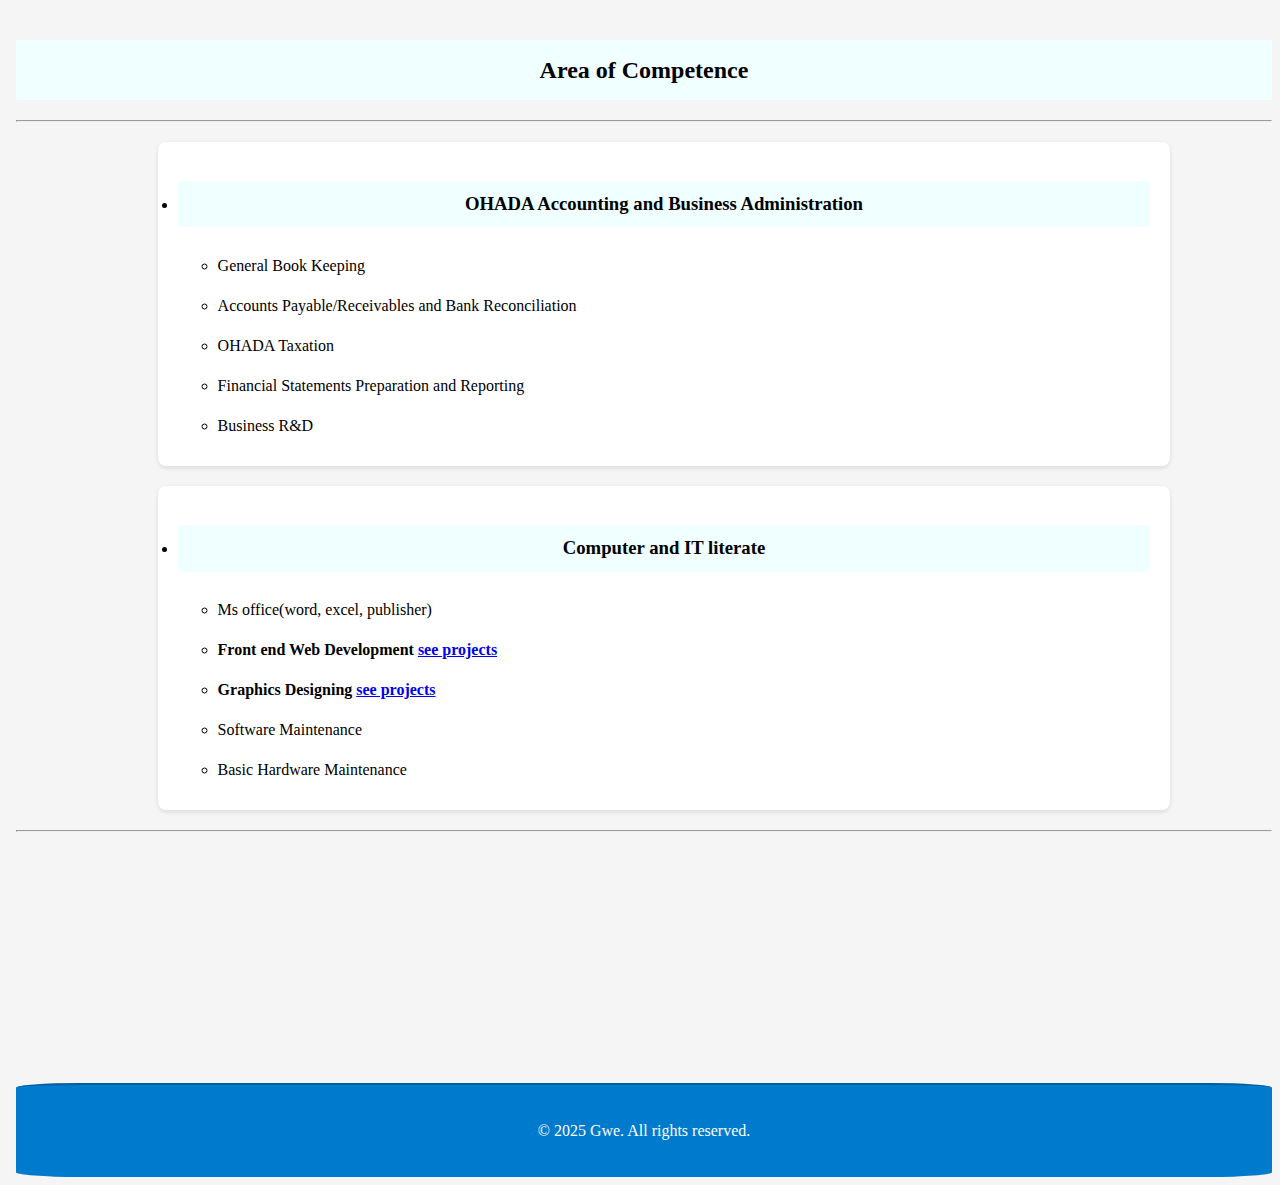
<file: public/competences-abilities.html>
<!DOCTYPE html>
<html lang="en">
<head>
    <meta charset="UTF-8">
    <meta name="viewport" content="width=device-width, initial-scale=1.0">
    <title>Gwe S. Competences-Abilities</title>
    <link rel="stylesheet" href="/style.css">
    <style>
        body{
            line-height: 2.5;
        }
        h2,h3{
            text-align: center;
            background-color: azure;
        }
        strong{
            background-color: aqua;
        }
    </style>
</head>
<body>
    <h2>Area of Competence</h2> <hr>
    
    <ul>
        <div class="container"><li><h3>OHADA Accounting and Business Administration</h3>
            <ul>
                <li>General Book Keeping</li>
                <li>Accounts Payable/Receivables and Bank Reconciliation</li>
                <li> OHADA Taxation</li>
                <li>Financial Statements Preparation and Reporting</li>
                <li>Business R&D</li>
            
            </ul></li>
            </div>
<div class="container">
    <li><h3>Computer and IT literate</h3><ul>
        <li>Ms office(word, excel, publisher)</li>
       <strong><li>Front end Web Development <a href="./wsite.html"> see projects</a></li></strong> 
        <strong><li>Graphics Designing <a href="./Graphics.html"> see projects</a></li></strong>
        <li>Software Maintenance</li>
        <li>Basic Hardware Maintenance</li>
            </ul>
        </li>
</div>

    
</ul>
<hr>

</body>
<footer>
    <p>&copy; 2025 Gwe. All rights reserved.</p>
</footer>

</html>
</file>
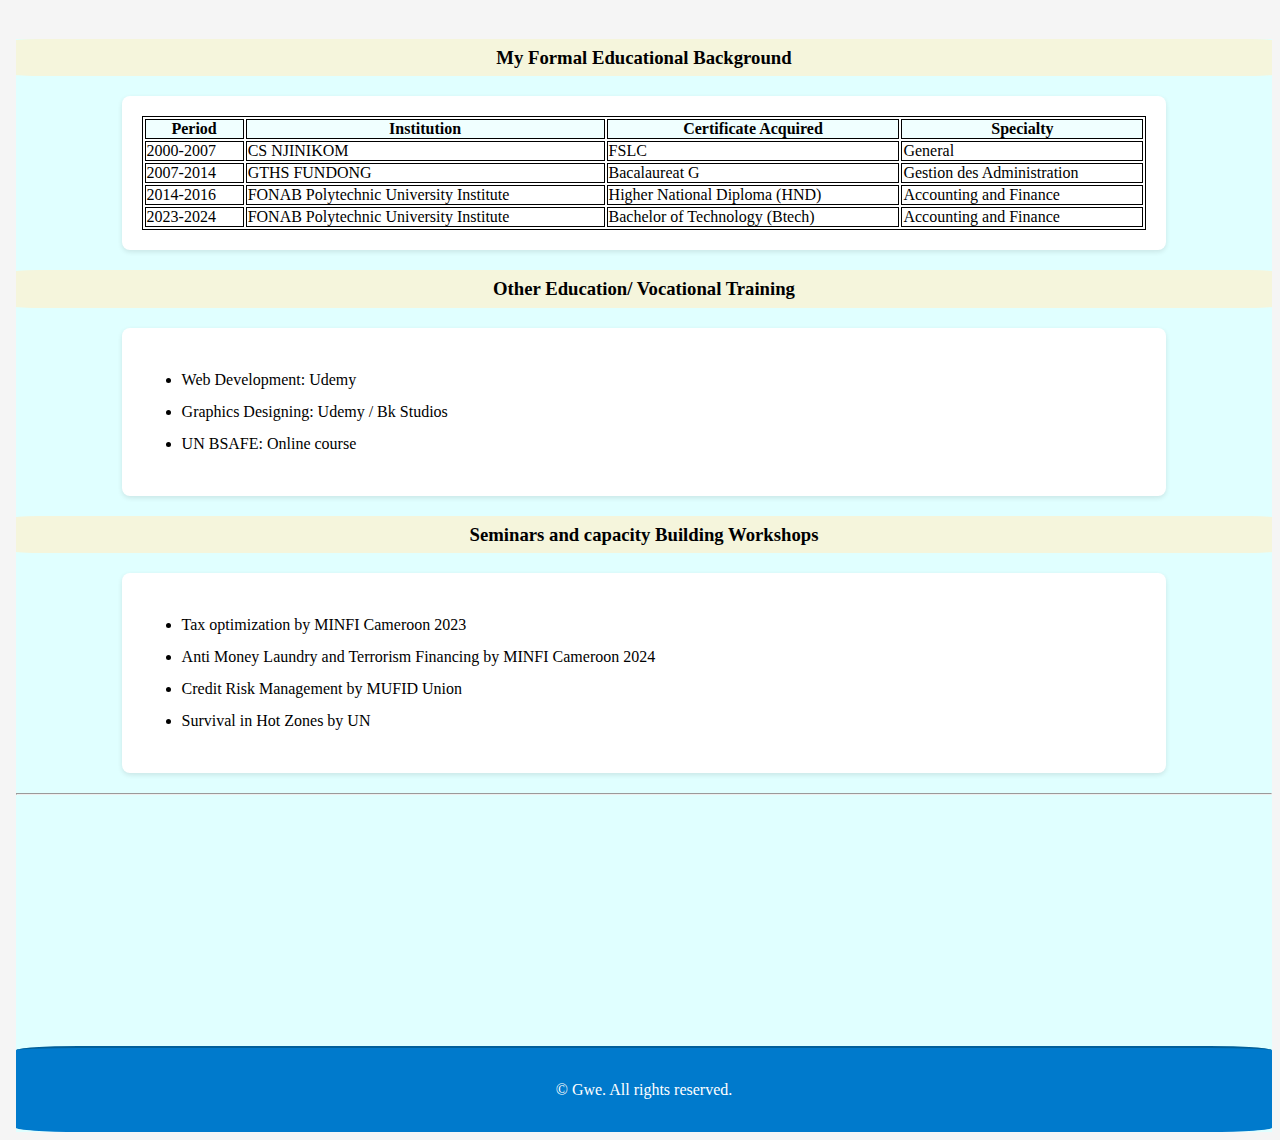
<file: public/education.html>
<!DOCTYPE html>
<html lang="en">
<head>
    <meta charset="UTF-8">
    <meta name="viewport" content="width=device-width, initial-scale=1.0">
    <title> Gwe S. Education</title>
    <style>
        table, th, td {
          border: 0.1px solid black;
        }
         body{
          line-height: 2;
          padding: auto;
          background-color: lightcyan;
         }
         table{
          line-height: 1;
         }
         h3{
          background-color: beige;
          border-radius: 3%;
          text-align: center;
         }
        </style>
          <link rel="stylesheet" href="/style.css">
</head>


<body>
   <h3>My Formal Educational Background</h3>
   <div class="container">
    <table style="width:100%">
        <tr>
          <th>Period</th>
          <th>Institution</th>
          <th>Certificate Acquired</th>
          <th>Specialty</th>
        </tr>
        <tr>
          <td>2000-2007</td>
          <td>CS NJINIKOM</td>
          <td>FSLC</td>
          <td>General</td>
        </tr>
        <tr>
          <td>2007-2014</td>
          <td>GTHS FUNDONG</td>
          <td>Bacalaureat G</td>
          <td>Gestion des Administration</td>
        </tr>
        <tr>
            <td>2014-2016</td>
            <td>FONAB Polytechnic  University Institute</td>
            <td>Higher National Diploma (HND)</td>
            <td>Accounting and Finance</td>


        </tr>
        <tr>
            <td>2023-2024</td>
            <td>FONAB Polytechnic University Institute</td>
            <td>Bachelor of Technology (Btech)</td>
            <td>Accounting and Finance</td>
        </tr>
      </table>
    </div>

      <h3>Other Education/ Vocational Training</h3>
      <div class="container">
      <ul>
        <li>Web Development: Udemy</li>
        <li>Graphics Designing: Udemy / Bk Studios</li>
        <li>UN BSAFE: Online course</li>
      </ul>
    </div>

      <h3>Seminars and capacity Building Workshops</h3>
      <div class="container">

      <ul>
        <li>Tax optimization by MINFI Cameroon 2023</li>
        <li>Anti Money Laundry and Terrorism Financing by MINFI Cameroon 2024  </li>
        <li>Credit Risk Management by MUFID Union</li>
        <li>Survival in Hot Zones by UN</li>
      </ul>
    </div>

      <hr>

       
</body>
<footer>
  <p>&copy; Gwe. All rights reserved.</p>
</footer>

</html>
</file>
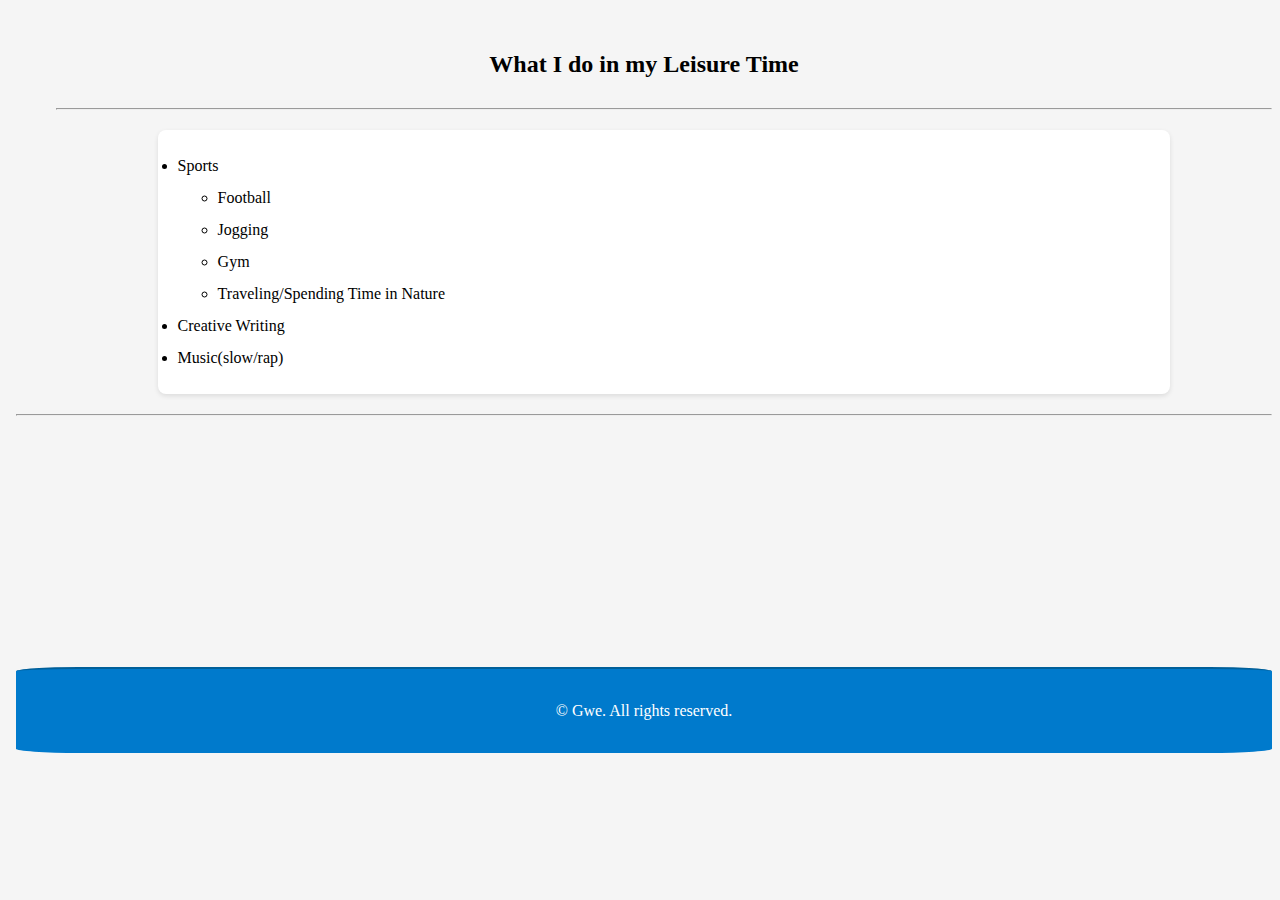
<file: public/hobbies.html>
<!DOCTYPE html>
<html lang="en">
<head>
    <meta charset="UTF-8">
    <meta name="viewport" content="width=device-width, initial-scale=1.0">
    <title> Gwe S. Hobbies</title>
    <link rel="stylesheet" href="/style.css">
    <style>
        h2{
            text-align: center;
        }
        body{
            line-height: 2;
            
        }
    </style>
</head>
<body >
    <h2>What I do in my Leisure Time</h2> <ul> <hr>
        <div class="container">
        <li>Sports
            <ul>
                <li>Football</li>
                <li>Jogging</li>
                <li>Gym</li>
                <li>Traveling/Spending Time in Nature</li>
            </ul>
            
        </li>
        <li>Creative Writing</li>
        <li>Music(slow/rap)</li>
    </ul>
</div>
<hr>
</body>
<footer>
    <p>&copy; Gwe. All rights reserved.</p>
  </footer>
  
</html>
</file>
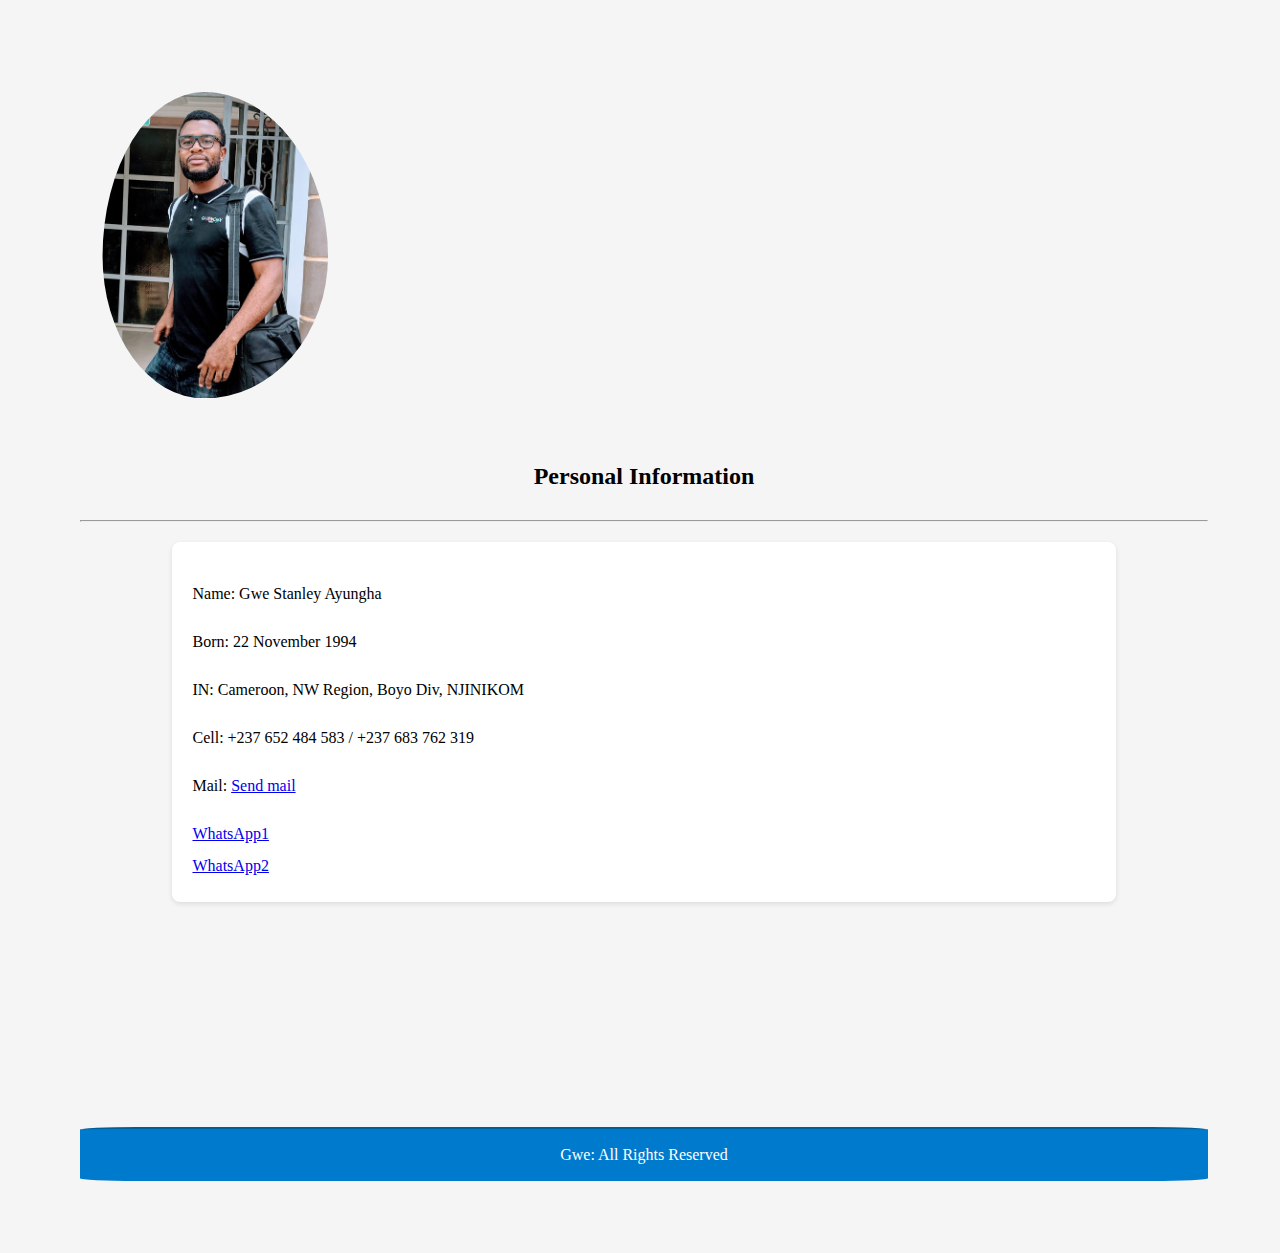
<file: public/personal.html>
<!DOCTYPE html>
<html lang="en">
<head>
    <meta charset="UTF-8">
    <meta name="viewport" content="width=device-width, initial-scale=1.0">
    <title> Gwe S. About/Contact</title>
    <link rel="stylesheet" href="/style.css">
    <style>
        h2{
            text-align: center;
        }
        body{ 
            padding: 5%;
            line-height: 2;
            text-decoration: solid;
        }
        img{
            height: 20%;
            width: 20%;
            border-radius: 50%;
            align-items:center ;
            padding-left: 2%;
            padding-bottom:2%;
        }
    </style>
</head>
<body>
   
    <img src="./Graphics/founder.jpg" alt="">
        <h2>Personal Information</h2> <hr>
   <div class="container">
    <p>Name: Gwe Stanley Ayungha</p>

    <p>Born: 22 November 1994</p>
    <p>IN: Cameroon, NW Region, Boyo Div, NJINIKOM</p>
    <p>Cell: +237 652 484 583 / +237 683 762 319</p>
    <p>Mail: <a href="mailto:gwework94@gmail.com">Send mail</a></p>
    <a href="https://wa.me/652484583?text=Hello!" target="_blank">WhatsApp1</a><br>
    <a href="https://wa.me/683762319?text=Hello!" target="_blank">WhatsApp2</a>

</div>
</body>
<footer>
Gwe: All Rights Reserved
</footer>

</html>
</file>
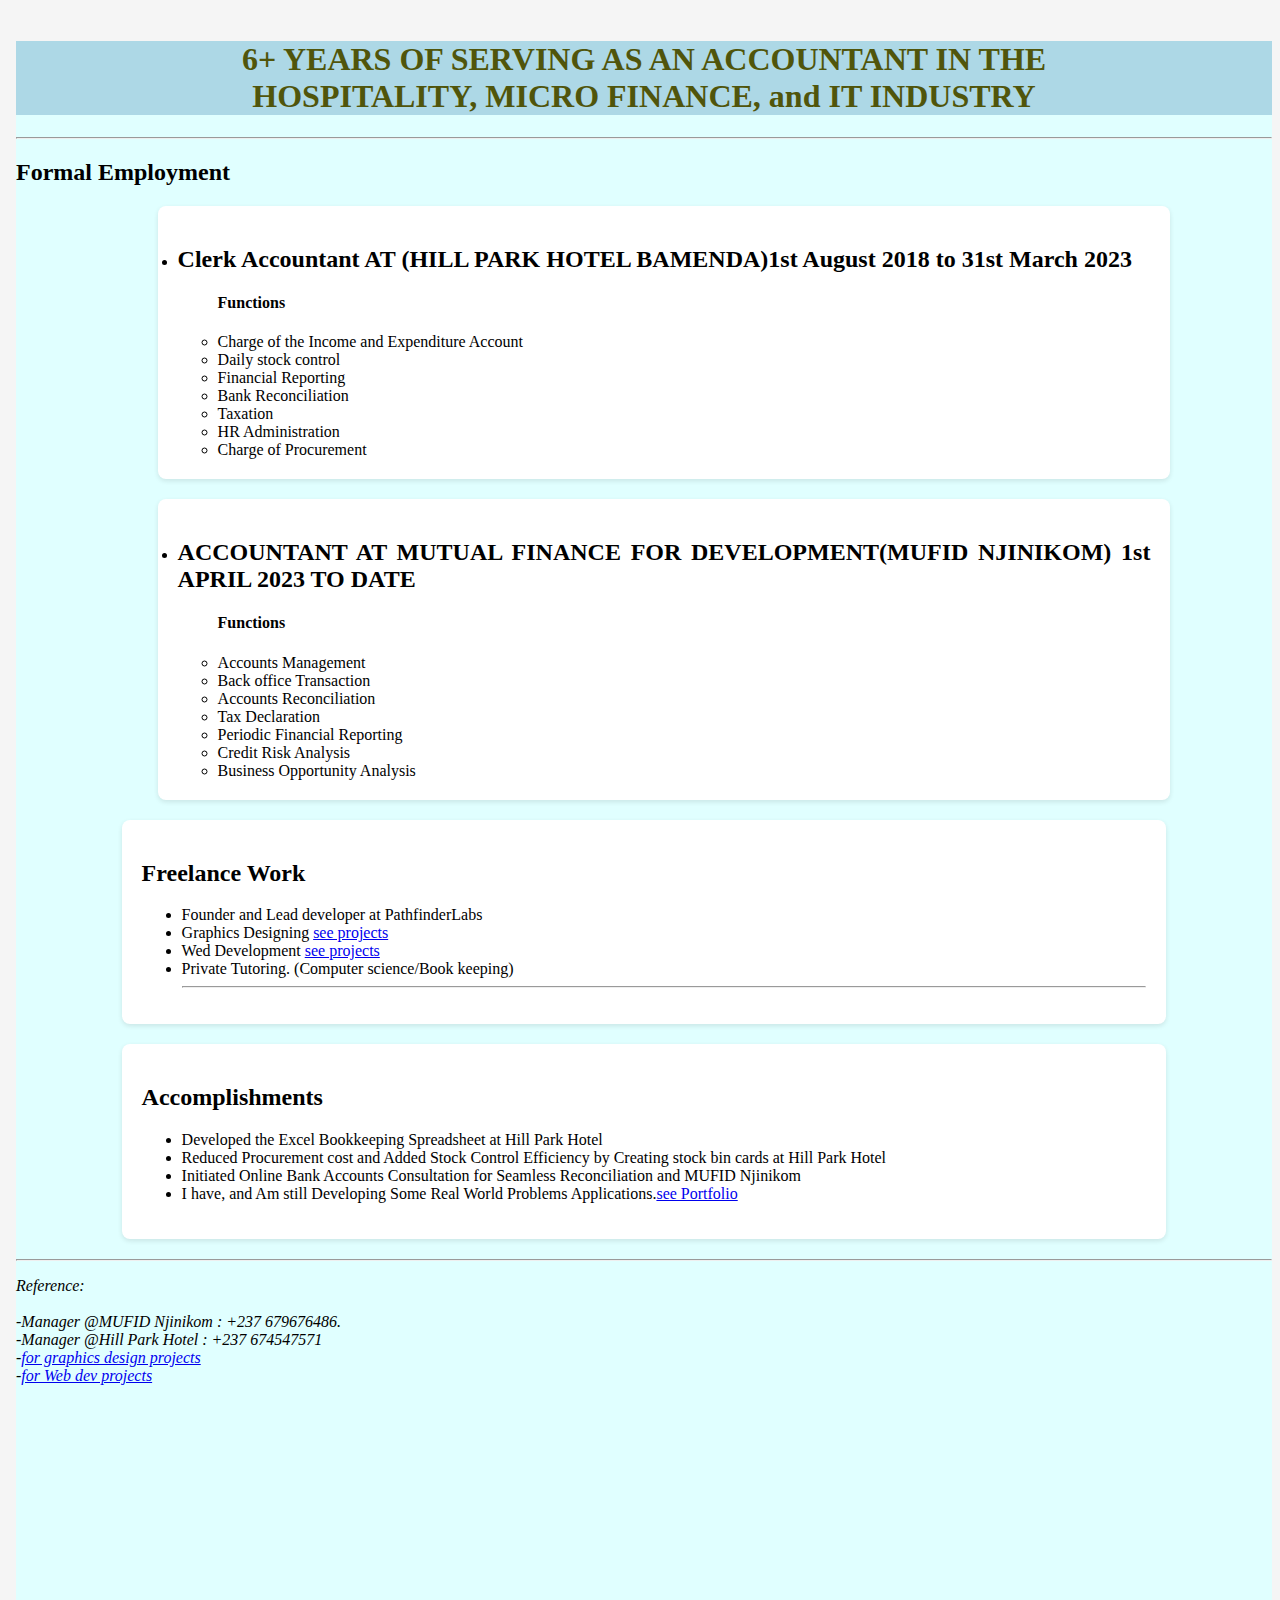
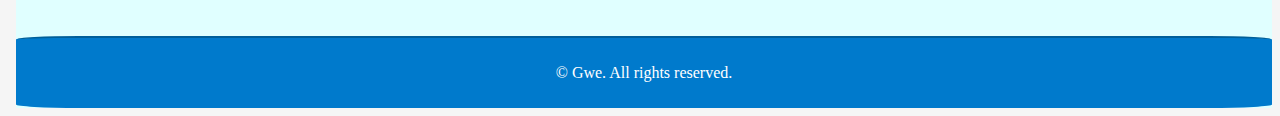
<file: public/work experience.html>
<!DOCTYPE html>
<html lang="en">
<head>
    <meta charset="UTF-8">
    <meta name="viewport" content="width=device-width, initial-scale=1.0">
    <title>Gwe S. Work Experience</title>
    <link rel="stylesheet" href="/style.css">
    <style>
body{
    background-color:lightcyan;
}

    </style>
</head>
<body>
    <H1>6+ YEARS OF SERVING AS AN ACCOUNTANT IN THE <br>
         HOSPITALITY, MICRO FINANCE, and IT INDUSTRY </H1>
    <hr>
    <h2>Formal Employment</h2>
    <UL>
    
<div class="container">
<li><h2>Clerk Accountant AT (HILL PARK HOTEL BAMENDA)1st August 2018 to 31st March 2023</h2><ul>
<h4>Functions</h4>
<li>Charge of the Income and Expenditure Account</li>
<li>Daily stock control</li>
<li>Financial Reporting</li>
<li>Bank Reconciliation</li>
<li>Taxation</li>
<li>HR Administration</li>
<li>Charge of Procurement</li>
</div>
  
    
    
<div class="container">
    <li><h2>ACCOUNTANT AT MUTUAL FINANCE FOR DEVELOPMENT(MUFID NJINIKOM) 
        1st APRIL 2023 TO DATE</h2> 
<ul>
<h4>Functions</h4>
<li>Accounts Management</li>
<li>Back office Transaction</li>
<li>Accounts Reconciliation </li>
<li>Tax Declaration</li>
<li>Periodic Financial Reporting</li>
<li>Credit Risk Analysis</li>
<li>Business Opportunity  Analysis</li>
</ul>
</li>   
</div>

</UL>
<div class="container">
<h2>Freelance Work</h2>
<ul>
    <li>Founder and Lead developer at PathfinderLabs</li>
    <li>Graphics Designing <a href="./Designing.html">see projects</a></li>
    <li>Wed Development <a href="./wsite.html">see projects</a></li>
    <li>Private Tutoring. (Computer science/Book keeping)</li> <hr>
</ul>
</div>

<div class="container">
    <h2>Accomplishments</h2>
    <ul>
        <li>Developed the Excel Bookkeeping Spreadsheet at Hill Park Hotel</li>
        <li>Reduced Procurement cost and Added Stock Control Efficiency by Creating stock bin cards at Hill Park Hotel</a></li>
        <li>Initiated Online Bank Accounts Consultation for Seamless Reconciliation and MUFID Njinikom</li>
        <li>I have, and Am still Developing Some Real World Problems Applications.<a href="./wsite.html">see Portfolio</a></li>
    </ul>
    </div>
    

<hr>
<p class="ref">Reference: <br> <br>
    -Manager @MUFID Njinikom : +237 679676486. <br>
    -Manager @Hill Park Hotel : +237 674547571 <br>
    -<a href="./Graphics.html">for graphics design projects</a> <br>
    -<a href="./wsite.html">for Web dev projects</a>
 </p>
</body>
<footer>
    <p>&copy; Gwe. All rights reserved.</p>
</footer>

</html>
</file>
<file: style.css>
ol {
    margin-left: -40px;
    margin-top: -20px;
    list-style-position: inside;
  }

h1{
    color: rgb(80, 85, 11);
    background-color: lightblue;
    text-align: center;
    border: 1px, d;
}
html {
background-color:whitesmoke;

    margin-left: 8px;
    margin-top: 20px;
    margin-bottom: -50%;
    list-style-position: center;
    text-align:justify
}
  {
    flex: 1;
 }
.creative{
    color: midnightblue;
    text-emphasis: 5px;
}
.main{
    text-decoration: darkmagenta;
    font-family: cursive;
    font-size: x-large;
    font-weight: 200;
    color: chocolate;
}
.container {
    width: 80%;
    margin: 20px auto;
    background: #fff;
    padding: 20px;
    box-shadow: 0 2px 5px rgba(0, 0, 0, 0.1);
    border-radius: 8px;
}
header {
    background: lemonchiffon;
    color:blue
    border-radius: 2%;
    text-align:center;
    }
    
    .button-container {
        display: flex;
        gap: 20px;
        flex-wrap: wrap;
        text-align: center;
        direction: inherit;
    }

    .btn {
        padding: 12px 24px;
        font-size: 16px;
        border: none;
        border-radius: 5px;
        cursor: pointer;
        transition: transform 0.2s ease, box-shadow 0.2s ease;
    }

    .btn:hover {
        transform: translateY(-3px);
        box-shadow: 0 4px 6px rgba(0, 0, 0, 0.2);
        background-color: yellow;
    }

    .btn-primary {
        background-color: lime;
        color: white;
    }

    footer {
        text-align: center;
        margin-top: 20%;
        margin-bottom: 0%;
        padding: 10px 0;
        background: #007acc;
        color: #fff;
        border-top: 2px solid #005f99;
        border-radius: 5%;
    }
th{
    background-color: azure;
    text-align: center;
}
.ref{
    text-decoration: solid;
    font-style: italic;
}
</file>
